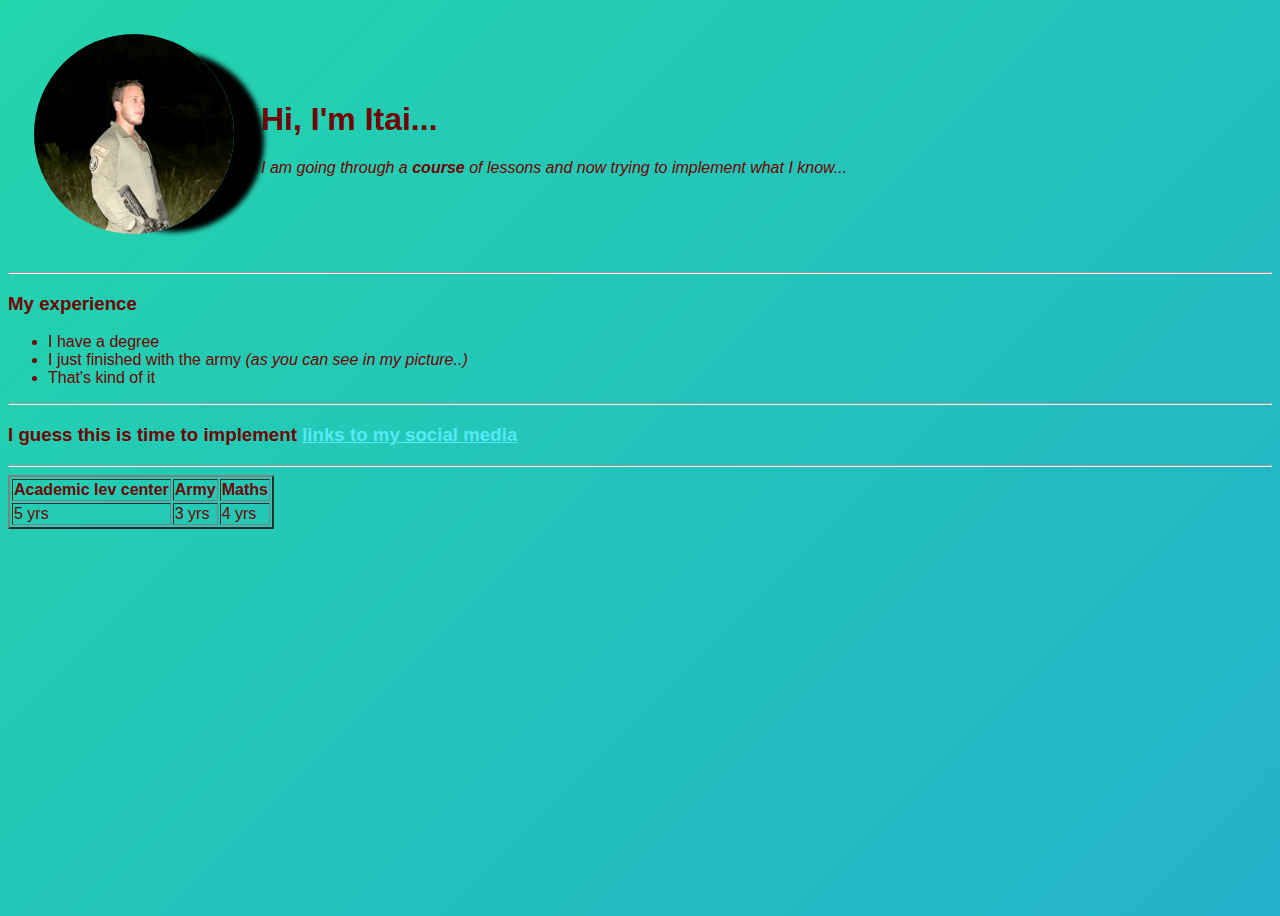
<file: index.html>
<!DOCTYPE html>
<html>
    <head>
        <style>
            body {
                background: linear-gradient(-45deg, #ee7752, #e73c7e, #23a6d5, #23d5ab);
	background-size: 400% 400%;
	animation: gradient 15s ease infinite;
  height: 100vh;
  background-color: var(--bgColor);
            }
            @keyframes gradient {
	0% {
		background-position: 0% 50%;
	}
	50% {
		background-position: 100% 50%;
	}
	100% {
		background-position: 0% 50%;
	}
}
img {
    --red: rgb(0, 0, 0);
    box-shadow:
    40px 8px 5px -10px var(--red);
}
        </style>
<meta charset="utf-8">
<title>Itai Mizlish-practice</title>

    </head>
<body  style="color:rgb(112, 3, 3); font-family:Arial, Helvetica, sans-serif;">
   <table cellspacing="25px">
    <tr> <td><img style="width: 200px; height: 200px; border-radius: 50%;  " src="images/myPicture.jpg" alt="profile pictue- itai mizlish">
</td> <td><h1>Hi, I'm Itai...</h1>
<p><em> I am going through a <strong>course</strong> of lessons and now trying to implement what I know... </em></p>
</td> </tr>
   </table>
    <hr>
<h3>My experience</h3>
<ul>
<li>I have a degree</li>
<li>I just finished with the army <i style="color:rgb(112, 3, 3);">(as you can see in my picture..)</i></li>
<li>That's kind of it</li>
</ul>
<hr>
<h3>I guess this is time to implement <a style="color:rgb(86, 234, 245)" href="https://www.facebook.com/itai.mizlish/">links to my social media</a></h3>
<hr>
<table border="2">
    <thead >
    <tr><th>Academic lev center</th><th>Army</th>
    <th>Maths</th>  </tr></thead>
   <tbody> <tr><td>5 yrs</td><td>3 yrs</td>
        <td>4 yrs</td></tr></tbody>
</table>
</ul>



</body>

</html>
</file>
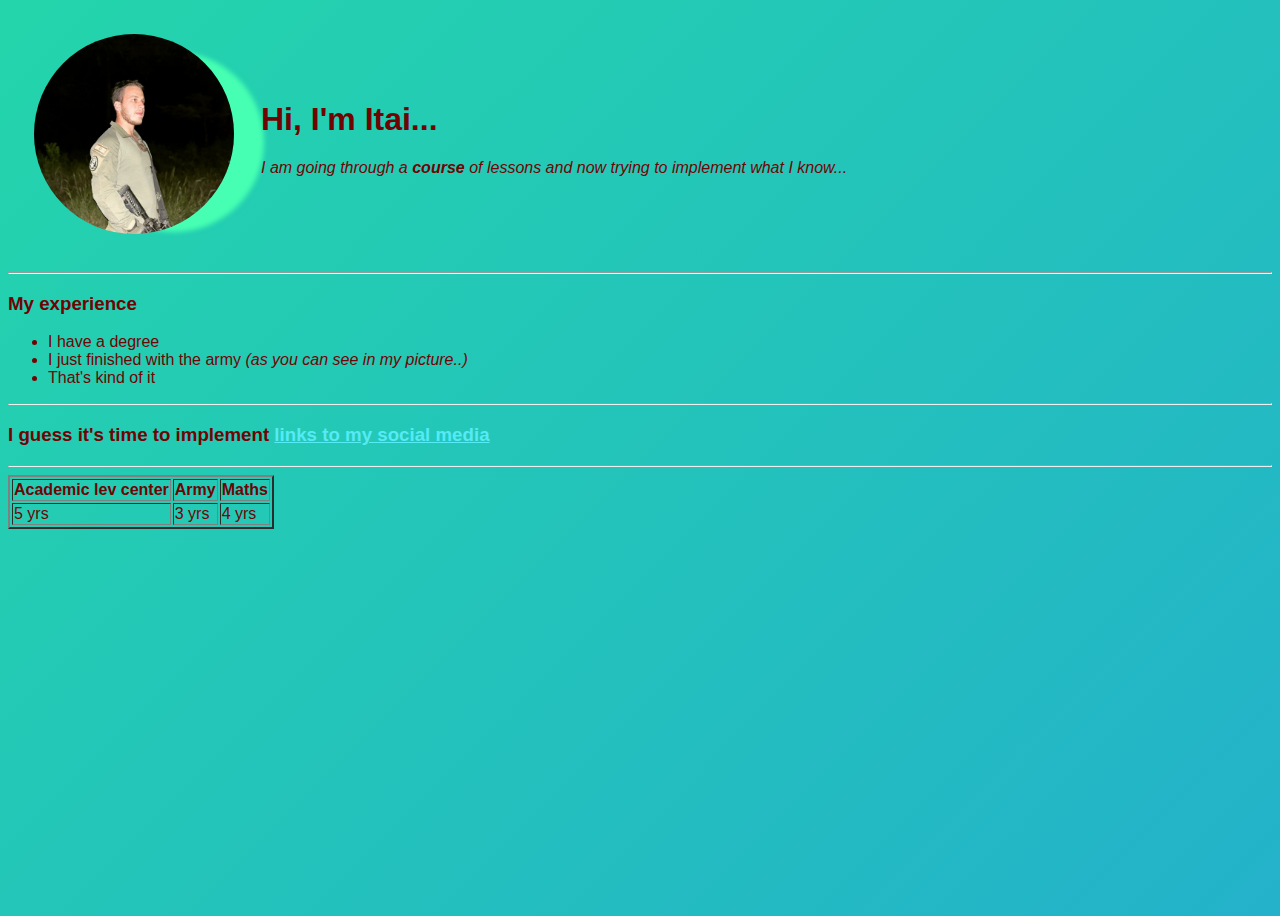
<file: practice1.html>
<!DOCTYPE html>
<html>
    <head>
        <style>
            body {
                background: linear-gradient(-45deg, #ee7752, #e73c7e, #23a6d5, #23d5ab);
	background-size: 400% 400%;
	animation: gradient 15s ease infinite;
  height: 100vh;
  background-color: var(--bgColor);
            }
            @keyframes gradient {
	0% {
		background-position: 0% 50%;
	}
	50% {
		background-position: 100% 50%;
	}
	100% {
		background-position: 0% 50%;
	}
}
img {
    --red: rgb(71, 255, 178);
    box-shadow:
    40px 8px 5px -10px var(--red);
}
        </style>
<meta charset="utf-8">
<title>Itai Mizlish-practice</title>

    </head>
<body  style="color:rgb(112, 3, 3); font-family:Arial, Helvetica, sans-serif;">
   <table cellspacing="25px">
    <tr> <td><img style="width: 200px; height: 200px; border-radius: 50%;  " src="images/myPicture.jpg" alt="profile pictue- itai mizlish">
</td> <td><h1>Hi, I'm Itai...</h1>
<p><em> I am going through a <strong>course</strong> of lessons and now trying to implement what I know... </em></p>
</td> </tr>
   </table>
    <hr>
<h3>My experience</h3>
<ul>
<li>I have a degree</li>
<li>I just finished with the army <i style="color:rgb(112, 3, 3);">(as you can see in my picture..)</i></li>
<li>That's kind of it</li>
</ul>
<hr>
<h3>I guess it's time to implement <a style="color:rgb(86, 234, 245)" href="https://www.facebook.com/itai.mizlish/">links to my social media</a></h3>
<hr>
<table border="2">
    <thead >
    <tr><th>Academic lev center</th><th>Army</th>
    <th>Maths</th>  </tr></thead>
   <tbody> <tr><td>5 yrs</td><td>3 yrs</td>
        <td>4 yrs</td></tr></tbody>
</table>
</ul>



</body>

</html>
</file>
